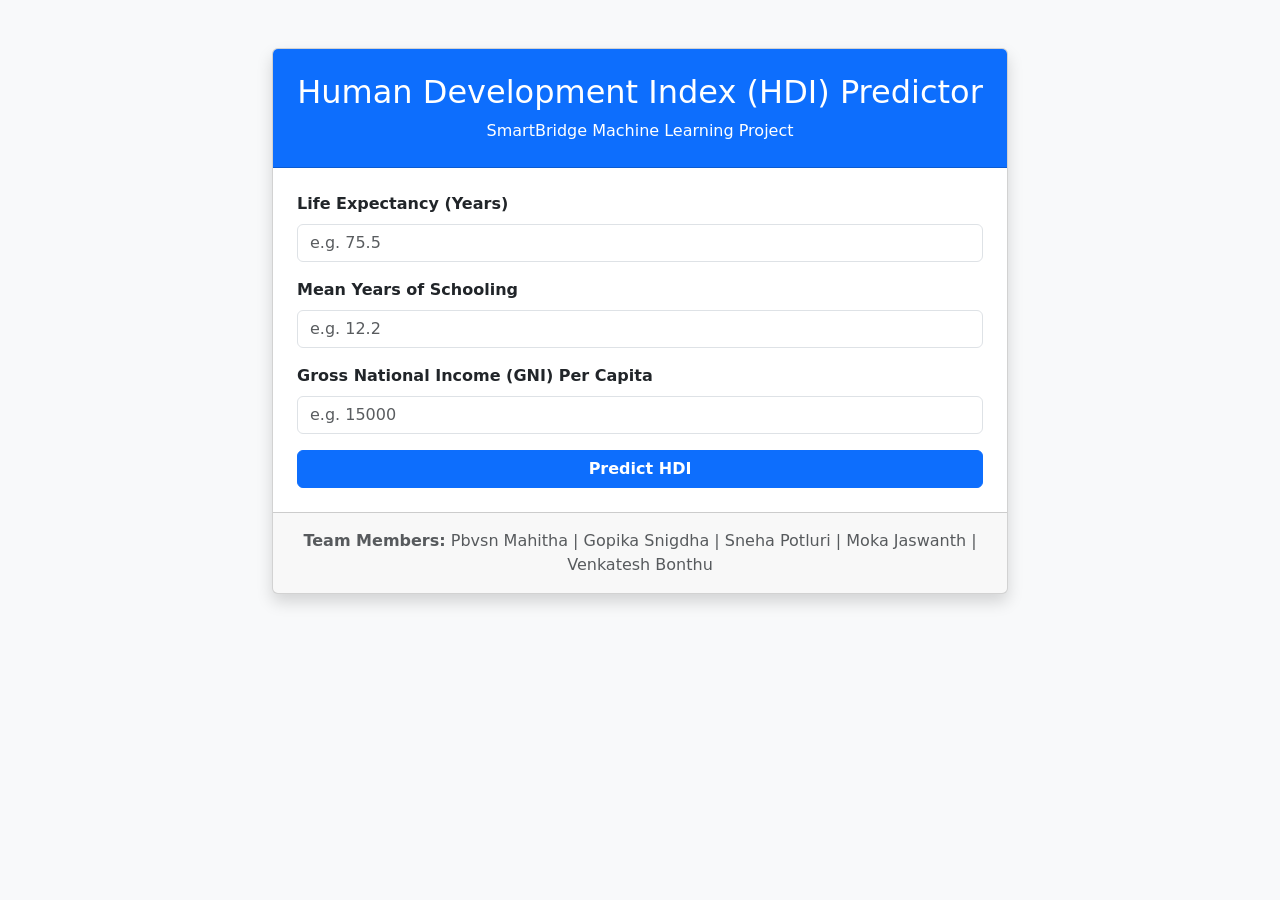
<file: index.html>
<!DOCTYPE html>
<html lang="en">
<head>
    <meta charset="UTF-8">
    <meta name="viewport" content="width=device-width, initial-scale=1.0">
    <title>HDI Predictor</title>
    <link href="https://cdn.jsdelivr.net/npm/bootstrap@5.3.0/dist/css/bootstrap.min.css" rel="stylesheet">
</head>
<body class="bg-light">
    <div class="container mt-5">
        <div class="row justify-content-center">
            <div class="col-md-8">
                <div class="card shadow">
                    <div class="card-header bg-primary text-white text-center py-4">
                        <h2>Human Development Index (HDI) Predictor</h2>
                        <p class="mb-0">SmartBridge Machine Learning Project</p>
                    </div>
                    <div class="card-body p-4">
                        <form action="/predict" method="post">
                            <div class="mb-3">
                                <label class="form-label fw-bold">Life Expectancy (Years)</label>
                                <input type="number" step="any" name="life_expectancy" class="form-control" placeholder="e.g. 75.5" required>
                            </div>
                            <div class="mb-3">
                                <label class="form-label fw-bold">Mean Years of Schooling</label>
                                <input type="number" step="any" name="schooling" class="form-control" placeholder="e.g. 12.2" required>
                            </div>
                            <div class="mb-3">
                                <label class="form-label fw-bold">Gross National Income (GNI) Per Capita</label>
                                <input type="number" step="any" name="gni" class="form-control" placeholder="e.g. 15000" required>
                            </div>
                            <button type="submit" class="btn btn-primary w-100 fw-bold">Predict HDI</button>
                        </form>
                    </div>
                    <!-- ఇక్కడ మీ టీమ్ అందరి పేర్లు స్పష్టంగా కనిపిస్తాయి -->
                    <div class="card-footer text-muted text-center py-3">
                        <strong>Team Members:</strong> Pbvsn Mahitha | Gopika Snigdha | Sneha Potluri | Moka Jaswanth | Venkatesh Bonthu
                    </div>
                </div>
            </div>
        </div>
    </div>
</body>
</html>
</file>
